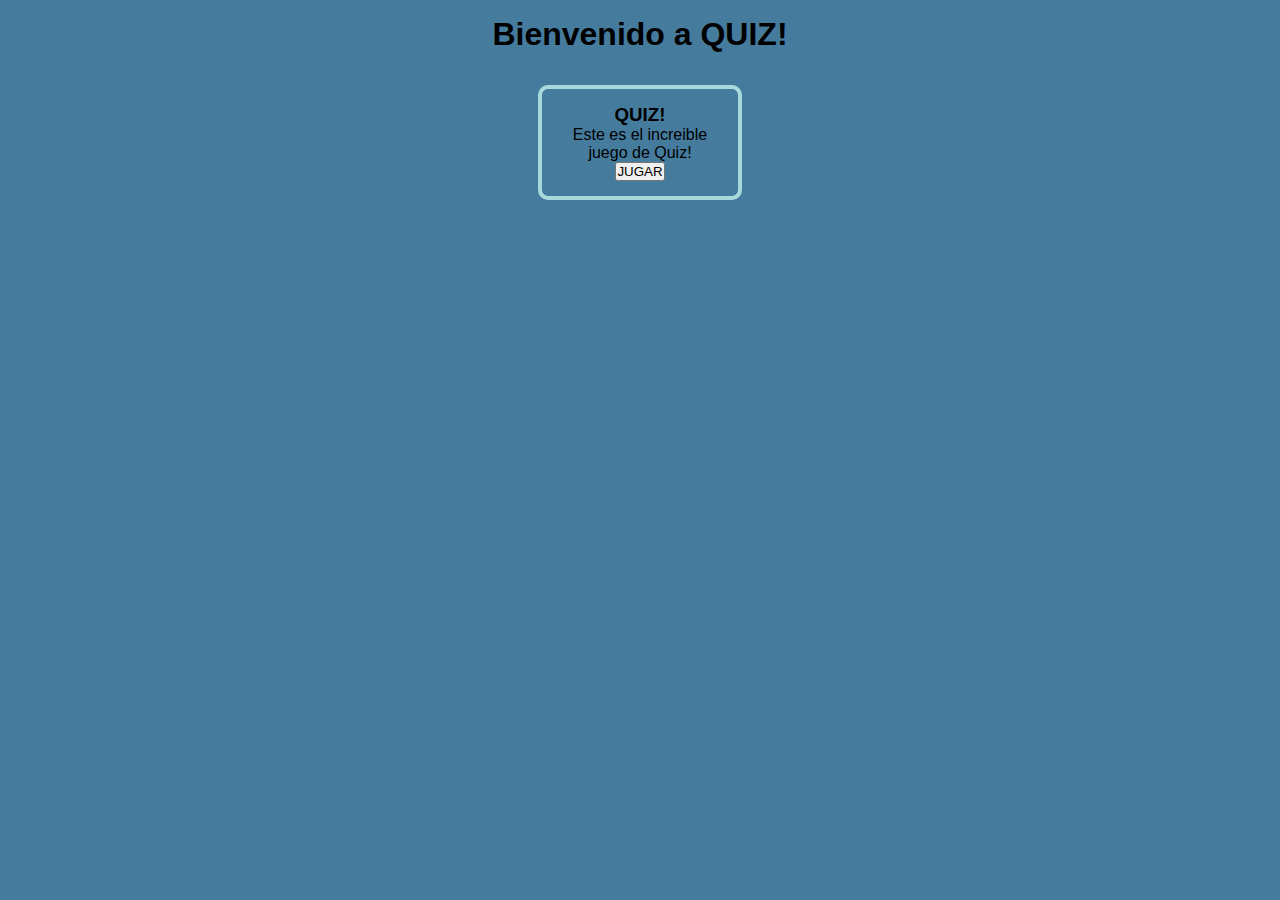
<file: quiz/src/index.html>
<!DOCTYPE html>
<html lang="en">
<head>
    <meta charset="UTF-8">
    <meta http-equiv="X-UA-Compatible" content="IE=edge">
    <meta name="viewport" content="width=device-width, initial-scale=1.0">
    <title>QUIZ</title>
    <link rel="stylesheet" href="main.css">
</head>
<body>
    <div class="container">
        <h1>Bienvenido a QUIZ!</h1>
        <form action="/questions/q1.html" method="get" class="form-game">
            <h3 class="form-control">QUIZ!</h3>
            <p class="form-control">Este es el increible juego de Quiz!</p>
            <button type="submit" class="form-control">JUGAR</button>
        </form>
    </div>
</body>
</html>
</file>
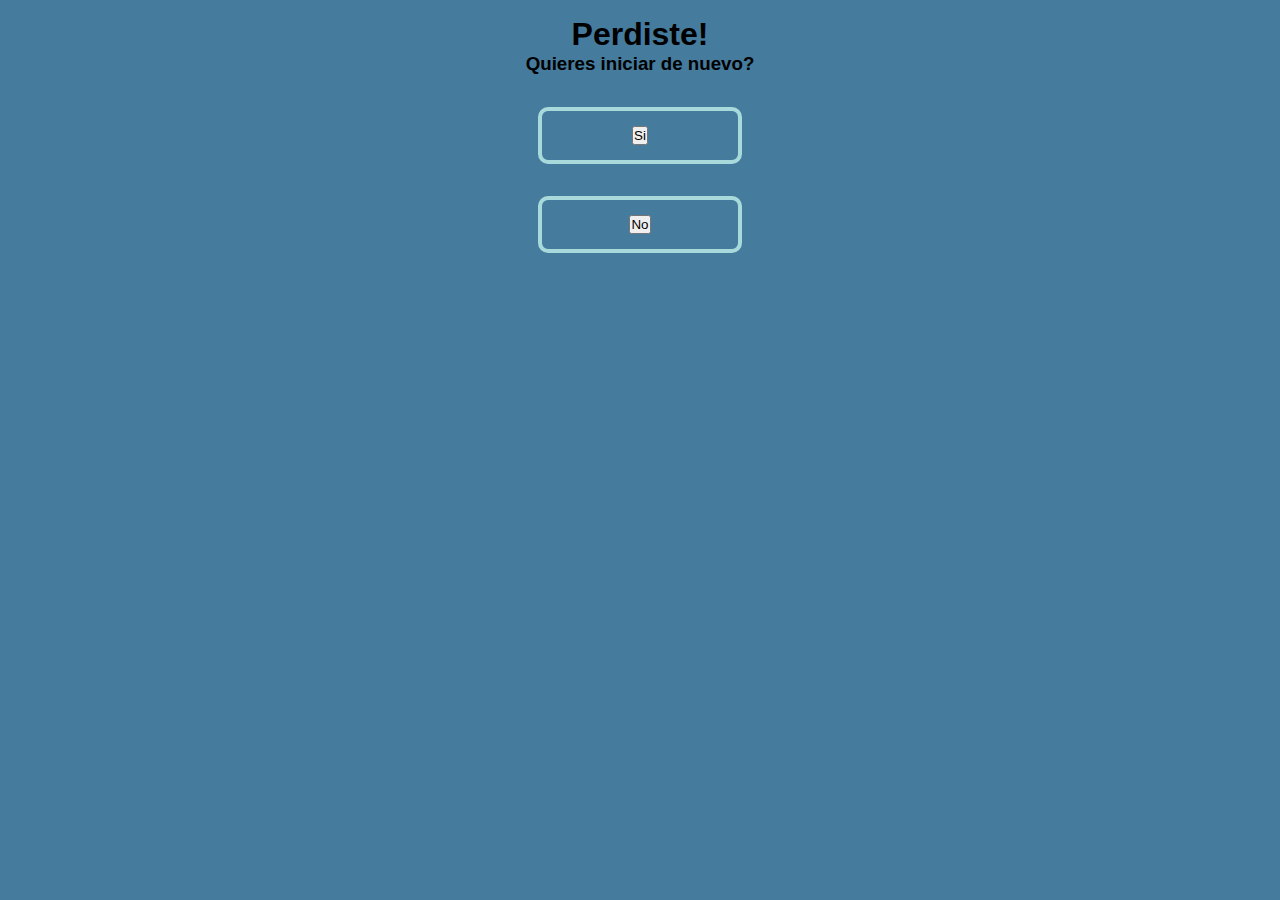
<file: quiz/src/failed.html>
<!DOCTYPE html>
<html lang="en">
<head>
    <meta charset="UTF-8">
    <meta http-equiv="X-UA-Compatible" content="IE=edge">
    <meta name="viewport" content="width=device-width, initial-scale=1.0">
    <title>QUIZ</title>
    <link rel="stylesheet" href="main.css">
</head>
<body>
    <div class="container">
        <h1>Perdiste!</h1>
        <h3>Quieres iniciar de nuevo?</h3>
        <form action="/questions/q1.html" method="get" class="form-game">
            <button type="submit" class="form-control">Si</button>
        </form>
        <form action="index.html" method="get" class="form-game">
            <button type="submit" class="form-control">No</button>
        </form>
    </div>
</body>
</html>
</file>
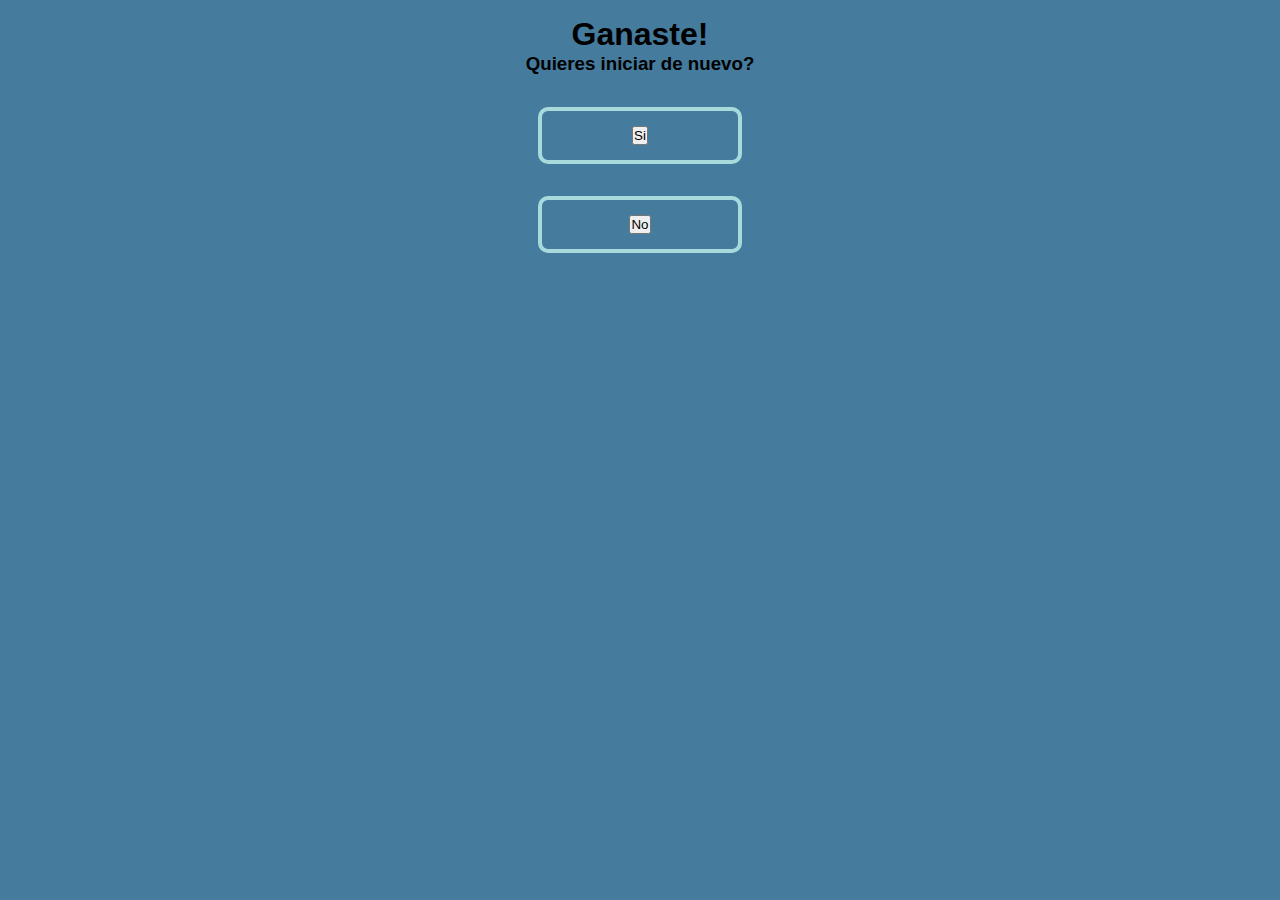
<file: quiz/src/win.html>
<!DOCTYPE html>
<html lang="en">
<head>
    <meta charset="UTF-8">
    <meta http-equiv="X-UA-Compatible" content="IE=edge">
    <meta name="viewport" content="width=device-width, initial-scale=1.0">
    <title>QUIZ</title>
    <link rel="stylesheet" href="main.css">
</head>
<body>
    <div class="container">
        <h1>Ganaste!</h1>
        <h3>Quieres iniciar de nuevo?</h3>
        <form action="/questions/q1.html" method="get" class="form-game">
            <button type="submit" class="form-control">Si</button>
        </form>
        <form action="index.html" method="get" class="form-game">
            <button type="submit" class="form-control">No</button>
        </form>
    </div>
</body>
</html>
</file>
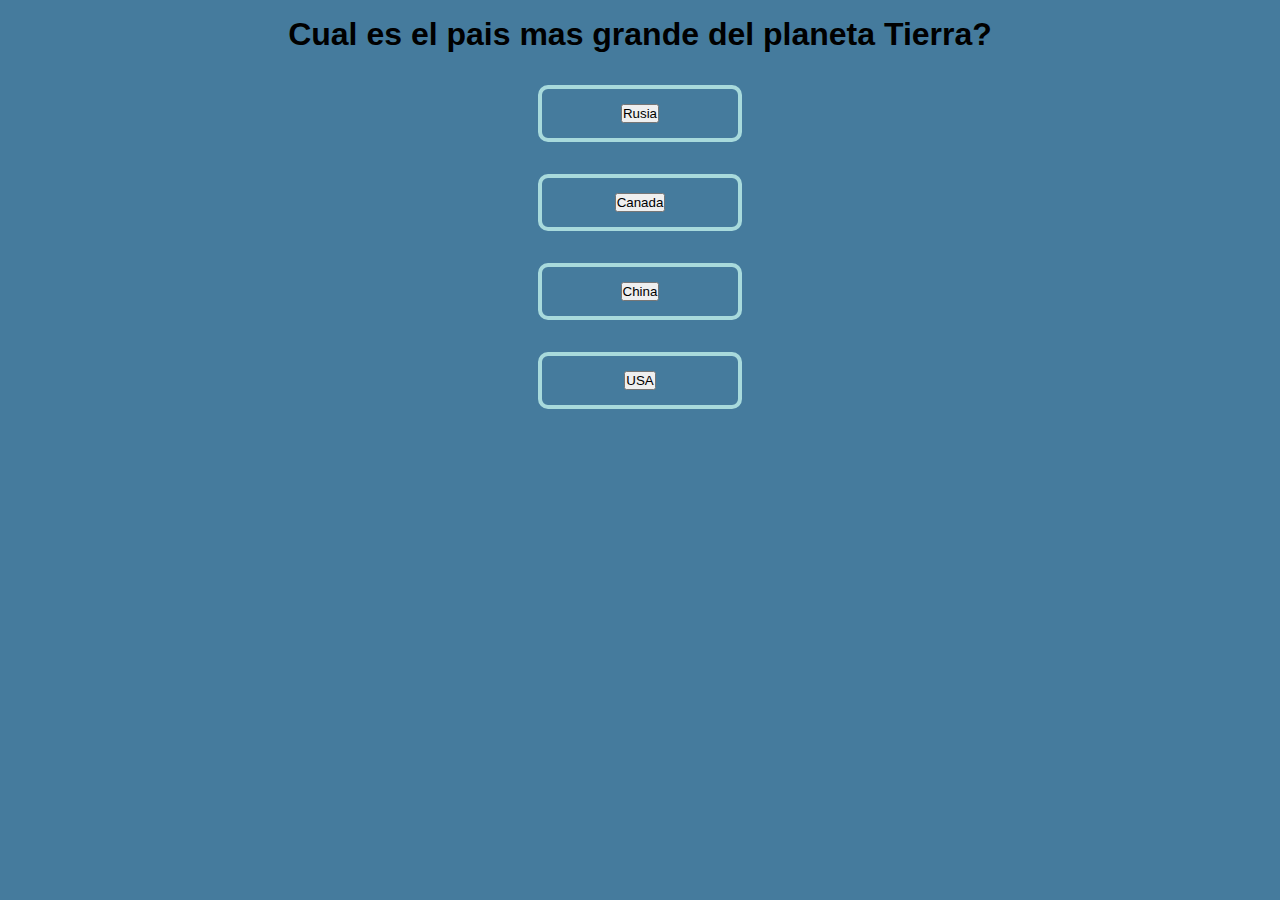
<file: quiz/src/questions/q1.html>
<!DOCTYPE html>
<html lang="en">
<head>
    <meta charset="UTF-8">
    <meta http-equiv="X-UA-Compatible" content="IE=edge">
    <meta name="viewport" content="width=device-width, initial-scale=1.0">
    <title>Question 1</title>
    <link rel="stylesheet" href="../main.css">
</head>
<body>
    <div class="container">
        <h1>Cual es el pais mas grande del planeta Tierra?</h1>
        <form action="q2.html" method="get" class="form-game">
            <button type="submit" class="form-control">Rusia</button>
        </form>
        <form action="../failed.html" method="get" class="form-game">
            <button type="submit" class="form-control">Canada</button>
        </form>
        <form action="../failed.html" method="get" class="form-game">
            <button type="submit" class="form-control">China</button>
        </form>
        <form action="../failed.html" method="get" class="form-game">
            <button type="submit" class="form-control">USA</button>
        </form>
    </div>
</body>
</html>
</file>
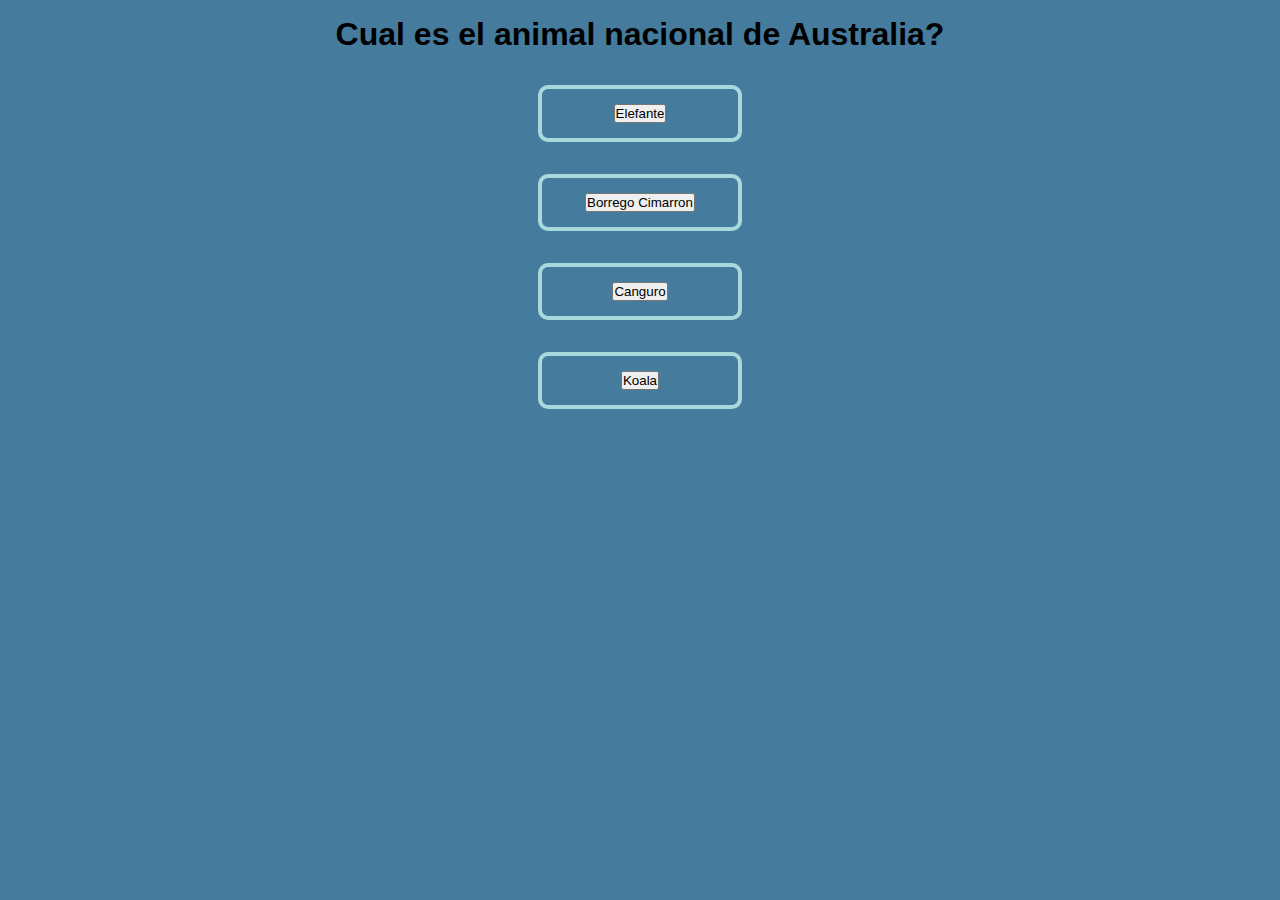
<file: quiz/src/questions/q2.html>
<!DOCTYPE html>
<html lang="en">
<head>
    <meta charset="UTF-8">
    <meta http-equiv="X-UA-Compatible" content="IE=edge">
    <meta name="viewport" content="width=device-width, initial-scale=1.0">
    <title>Question 1</title>
    <link rel="stylesheet" href="../main.css">
</head>
<body>
    <div class="container">
        <h1>Cual es el animal nacional de Australia?</h1>
        <form action="../failed.html" method="get" class="form-game">
            <button type="submit" class="form-control">Elefante</button>
        </form>
        <form action="../failed.html" method="get" class="form-game">
            <button type="submit" class="form-control">Borrego Cimarron</button>
        </form>
        <form action="q3.html" method="get" class="form-game">
            <button type="submit" class="form-control">Canguro</button>
        </form>
        <form action="../failed.html" method="get" class="form-game">
            <button type="submit" class="form-control">Koala</button>
        </form>
    </div>
</body>
</html>
</file>
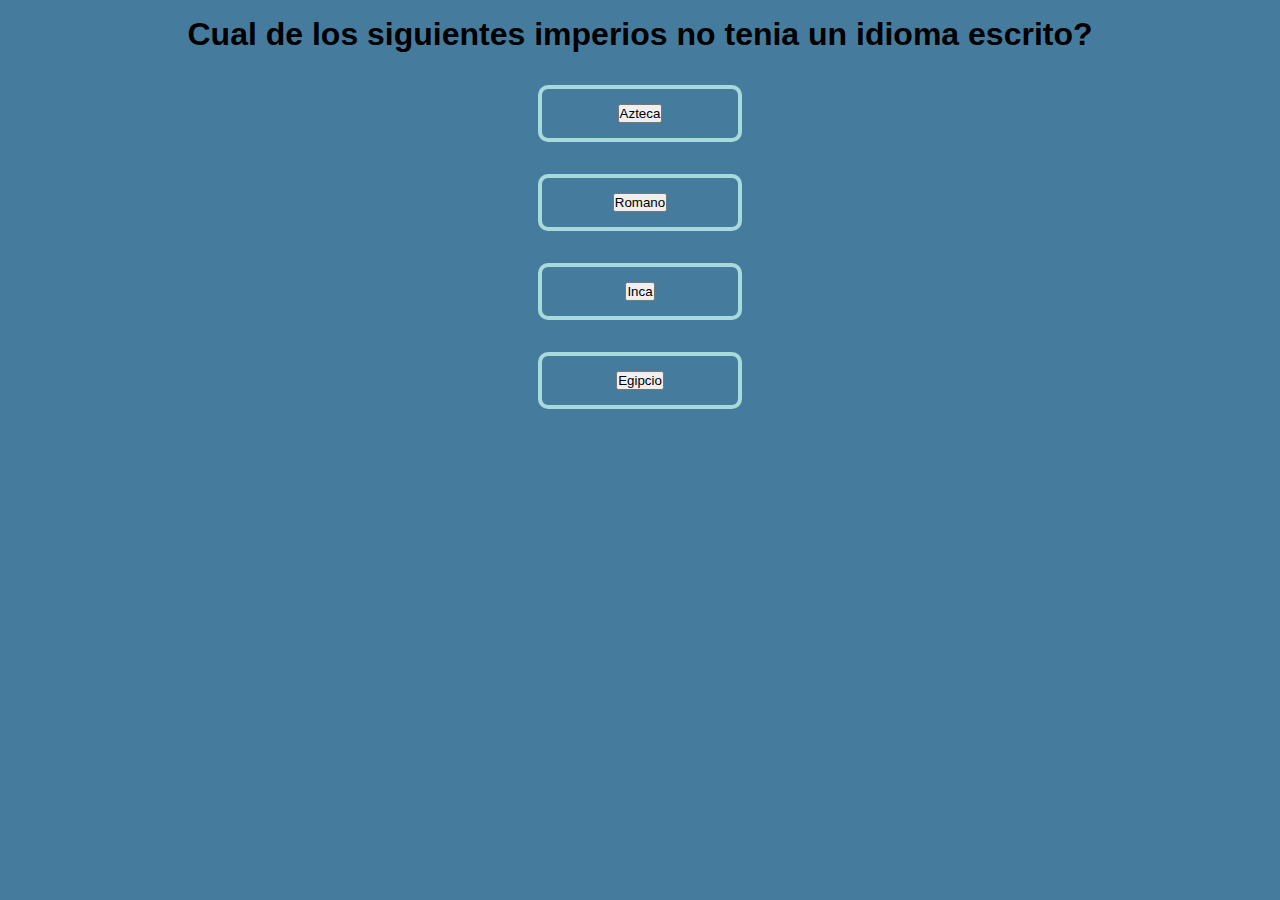
<file: quiz/src/questions/q3.html>
<!DOCTYPE html>
<html lang="en">
<head>
    <meta charset="UTF-8">
    <meta http-equiv="X-UA-Compatible" content="IE=edge">
    <meta name="viewport" content="width=device-width, initial-scale=1.0">
    <title>Question 1</title>
    <link rel="stylesheet" href="../main.css">
</head>
<body>
    <div class="container">
        <h1>Cual de los siguientes imperios no tenia un idioma escrito?</h1>
        <form action="../failed.html" method="get" class="form-game">
            <button type="submit" class="form-control">Azteca</button>
        </form>
        <form action="../failed.html" method="get" class="form-game">
            <button type="submit" class="form-control">Romano</button>
        </form>
        <form action="q4.html" method="get" class="form-game">
            <button type="submit" class="form-control">Inca</button>
        </form>
        <form action="../failed.html" method="get" class="form-game">
            <button type="submit" class="form-control">Egipcio</button>
        </form>
    </div>
</body>
</html>
</file>
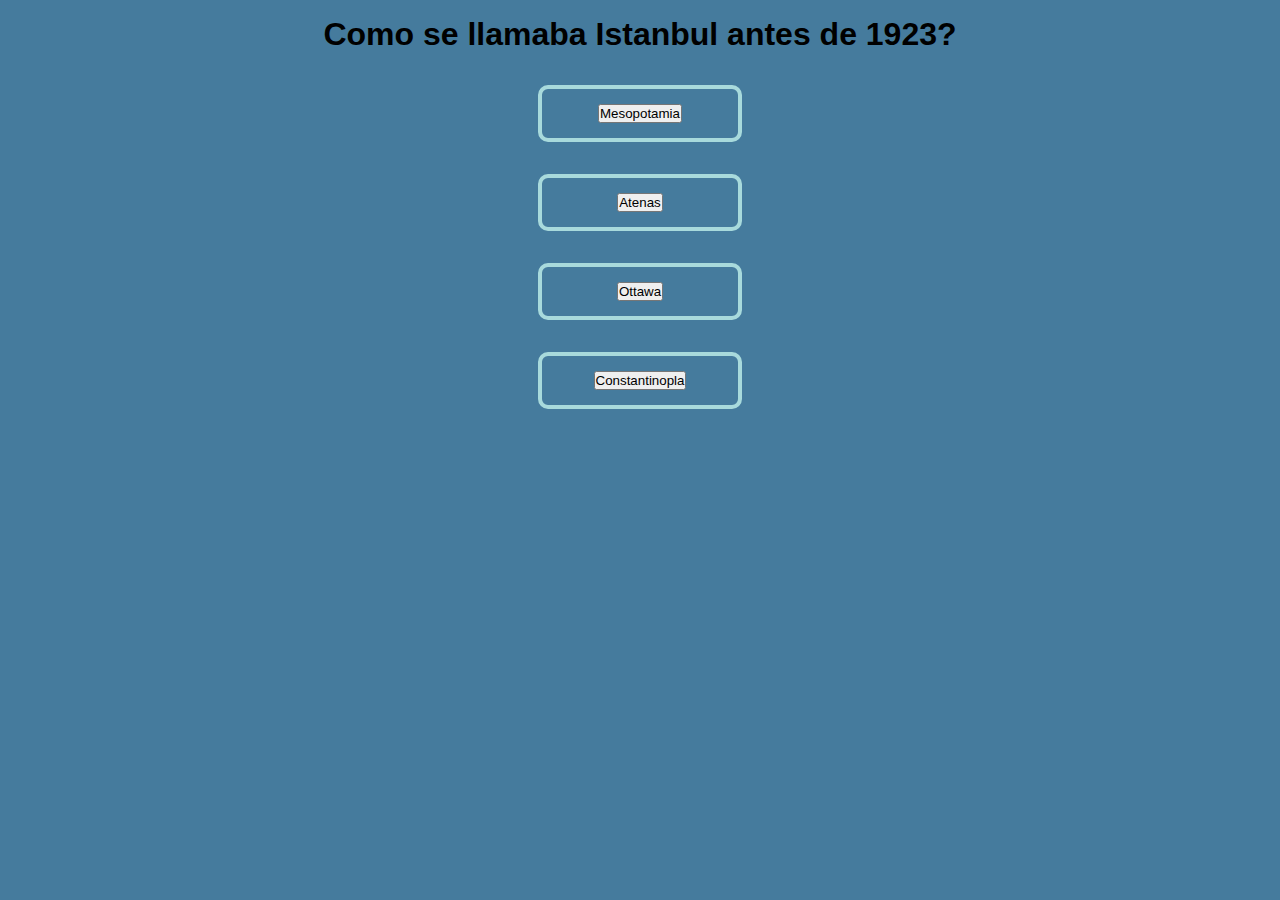
<file: quiz/src/questions/q4.html>
<!DOCTYPE html>
<html lang="en">
<head>
    <meta charset="UTF-8">
    <meta http-equiv="X-UA-Compatible" content="IE=edge">
    <meta name="viewport" content="width=device-width, initial-scale=1.0">
    <title>Question 1</title>
    <link rel="stylesheet" href="../main.css">
</head>
<body>
    <div class="container">
        <h1>Como se llamaba Istanbul antes de 1923?</h1>
        <form action="../failed.html" method="get" class="form-game">
            <button type="submit" class="form-control">Mesopotamia</button>
        </form>
        <form action="../failed.html" method="get" class="form-game">
            <button type="submit" class="form-control">Atenas</button>
        </form>
        <form action="../failed.html" method="get" class="form-game">
            <button type="submit" class="form-control">Ottawa</button>
        </form>
        <form action="q5.html" method="get" class="form-game">
            <button type="submit" class="form-control">Constantinopla</button>
        </form>
    </div>
</body>
</html>
</file>
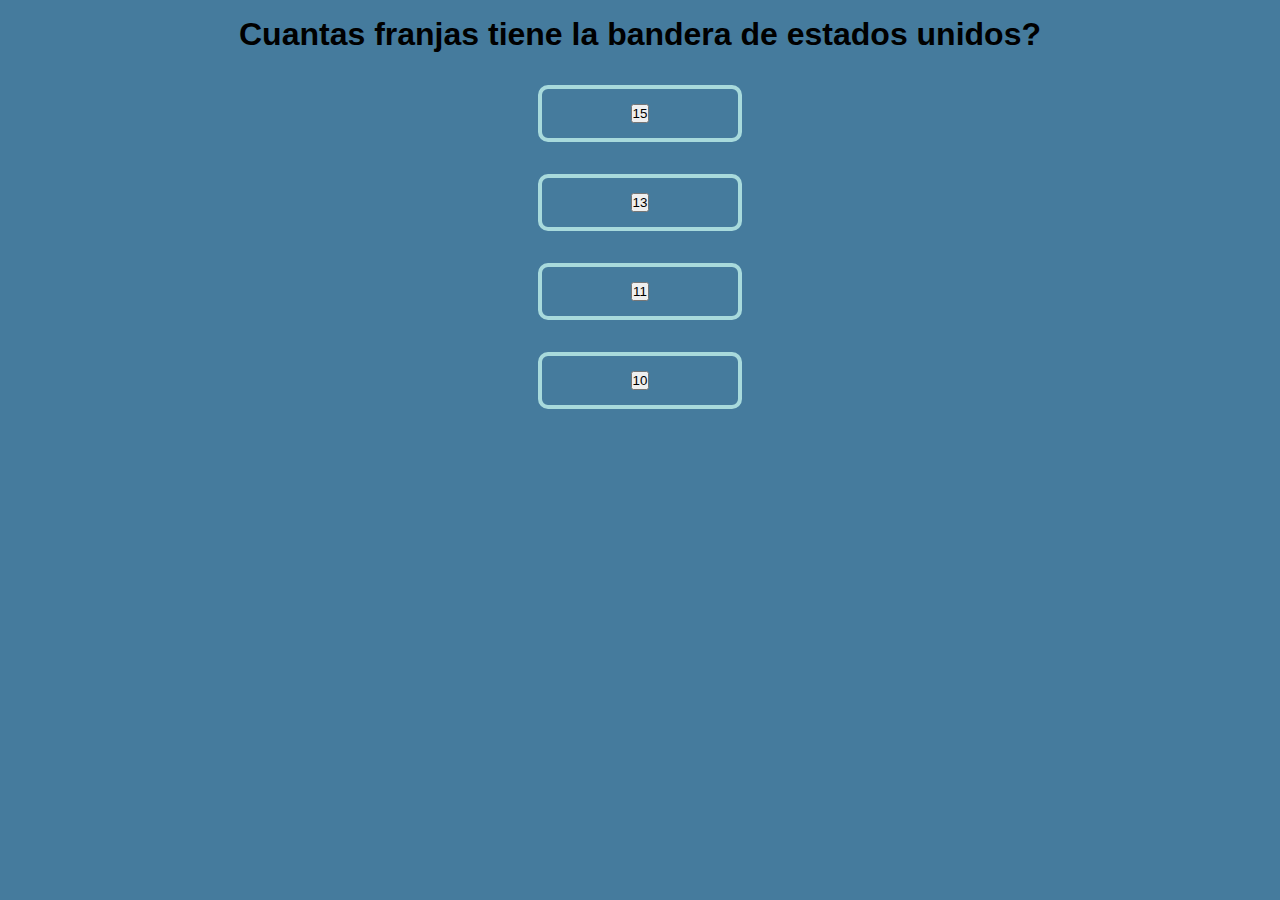
<file: quiz/src/questions/q5.html>
<!DOCTYPE html>
<html lang="en">
<head>
    <meta charset="UTF-8">
    <meta http-equiv="X-UA-Compatible" content="IE=edge">
    <meta name="viewport" content="width=device-width, initial-scale=1.0">
    <title>Question 1</title>
    <link rel="stylesheet" href="../main.css">
</head>
<body>
    <div class="container">
        <h1>Cuantas franjas tiene la bandera de estados unidos?</h1>
        <form action="../failed.html" method="get" class="form-game">
            <button type="submit" class="form-control">15</button>
        </form>
        <form action="../win.html" method="get" class="form-game">
            <button type="submit" class="form-control">13</button>
        </form>
        <form action="../failed.html" method="get" class="form-game">
            <button type="submit" class="form-control">11</button>
        </form>
        <form action="../failed.html" method="get" class="form-game">
            <button type="submit" class="form-control">10</button>
        </form>
    </div>
</body>
</html>
</file>
<file: quiz/src/main.css>
*{
    margin: 0;
    padding: 0;
    box-sizing: border-box;
    font-family: -apple-system, BlinkMacSystemFont, 'Segoe UI', Roboto, Oxygen, Ubuntu, Cantarell, 'Open Sans', 'Helvetica Neue', sans-serif;
}

body{
    background-color: #457b9d;
}

.container{
    width: 80%;
    margin: 1em auto;
    text-align: center;
}

.form-game{
    margin: 2em auto;
    padding: 15px;
    border: 4px solid #a8dadc;
    border-radius: 10px;
    width: 20%;
    transition: 0.2s;
}

.form-game:hover{
    border: 2px solid #457b9d;
    background-color: #a8dadc;
}

a{
    text-decoration: none;
    color: black;
}

@media screen and (max-width: 480px) {
    .form-game{
        width: 100%;
    }
  }
</file>
